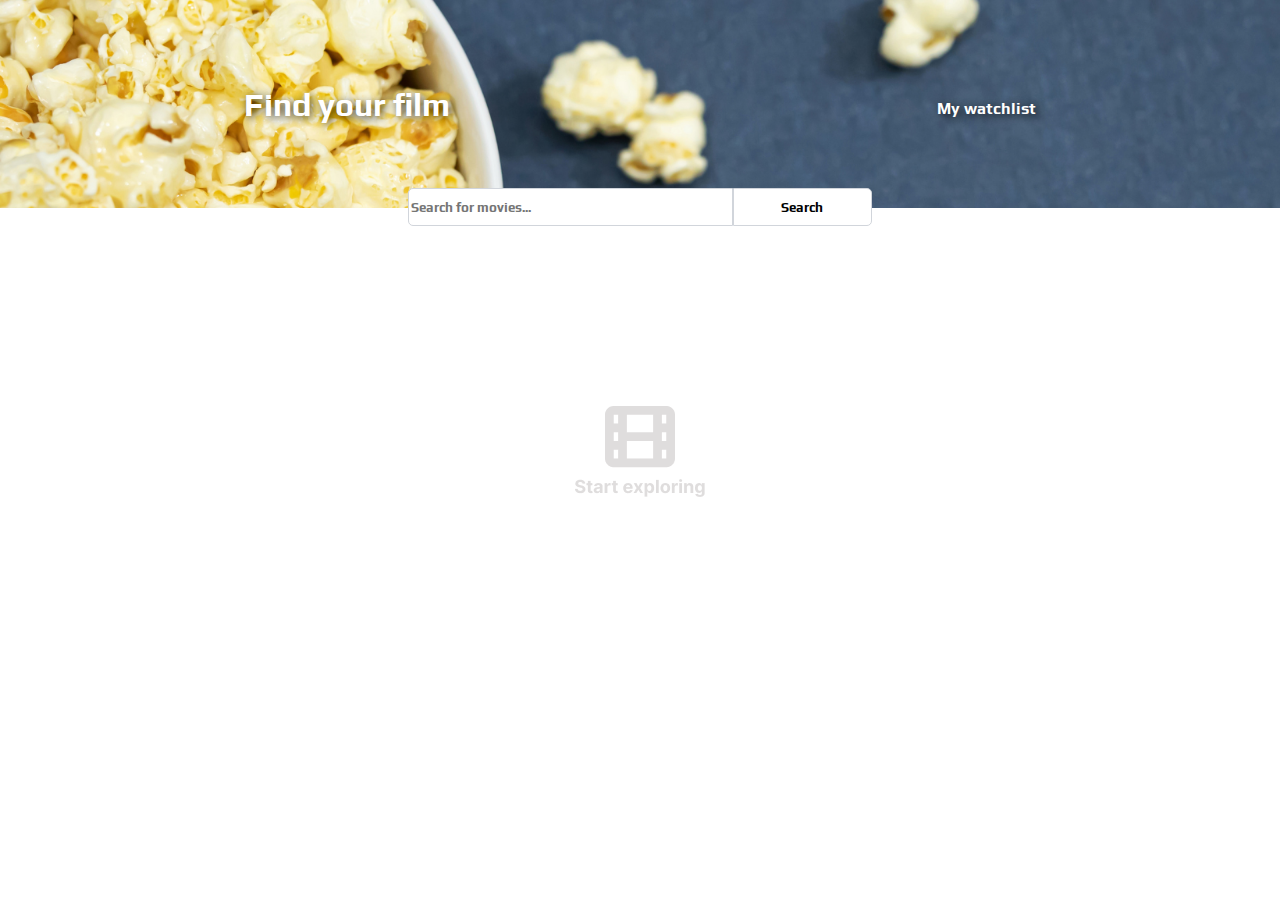
<file: MoviesAPI/index.html>
<!DOCTYPE html>
<html lang="en">
<head>
    <meta charset="UTF-8">
    <meta http-equiv="X-UA-Compatible" content="IE=edge">
    <meta name="viewport" content="width=device-width, initial-scale=1.0">
    <title>MoviesAPI</title>
    <link rel="stylesheet" href="index.css">
    <link rel="preconnect" href="https://fonts.googleapis.com">
    <link rel="preconnect" href="https://fonts.gstatic.com" crossorigin>
    <link href="https://fonts.googleapis.com/css2?family=Play:wght@400;700&display=swap" rel="stylesheet">
</head>
<body>
    <div class="top-header">
        <h1 class="header">Find your film</h1>
        <h4 class="header1"><a class="header" href="watchlist.html">My watchlist</a></h4>
    </div>

    <form class="search-form">
        <input class="search" id="search" type="text" placeholder="Search for movies..."><button class="search-btn" type="submit">Search</button>
    </form>

    <main>
        <div class="main-image">
            <img src="images/no-data-initial.png">
        </div>
        
    </main>


    <script src="index.js" type="module"></script>
</body>
</html>
</file>
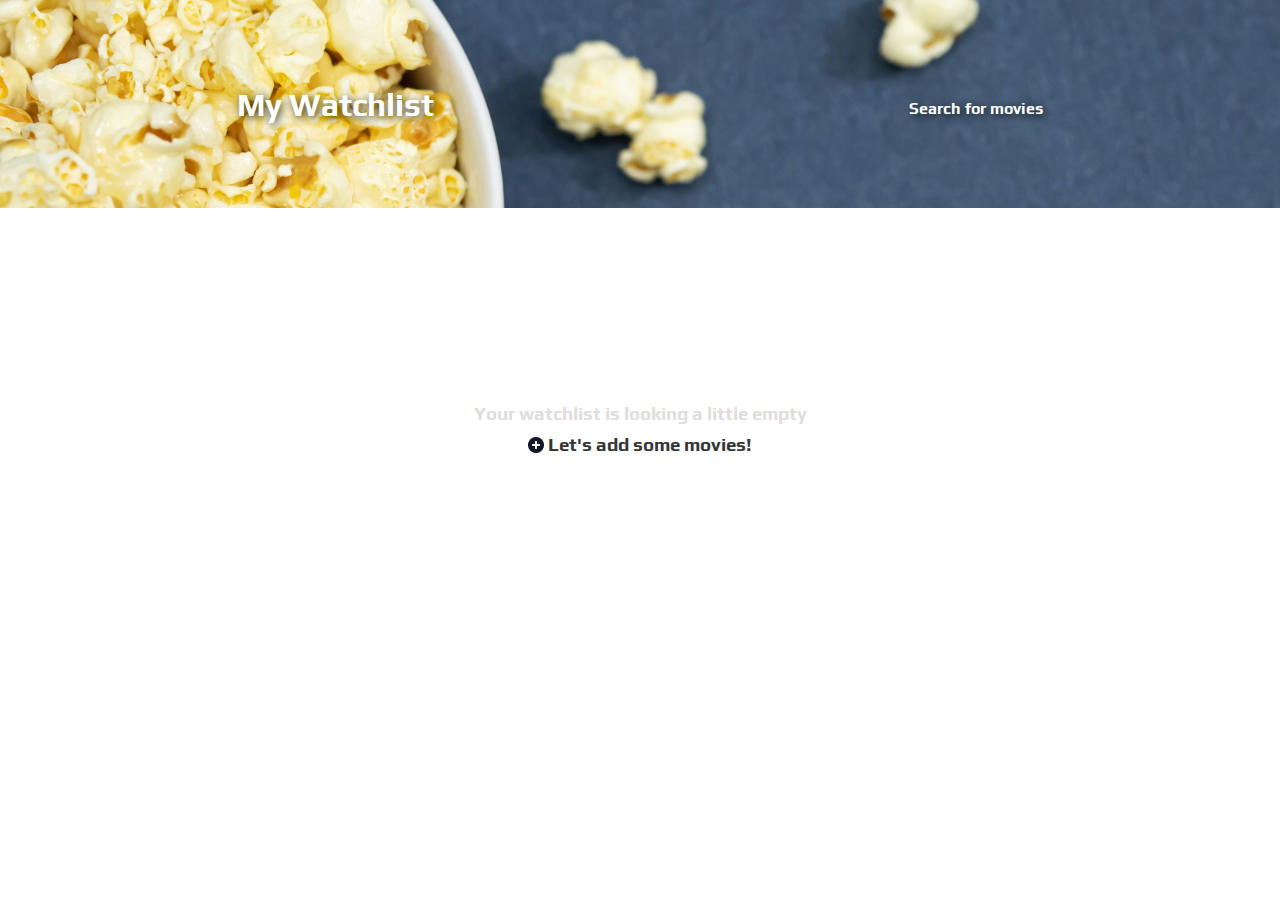
<file: MoviesAPI/watchlist.html>
<!DOCTYPE html>
<html lang="en">
<head>
    <meta charset="UTF-8">
    <meta http-equiv="X-UA-Compatible" content="IE=edge">
    <meta name="viewport" content="width=device-width, initial-scale=1.0">
    <title>MoviesAPI</title>
    <link rel="stylesheet" href="index.css">
    <link rel="preconnect" href="https://fonts.googleapis.com">
    <link rel="preconnect" href="https://fonts.gstatic.com" crossorigin>
    <link href="https://fonts.googleapis.com/css2?family=Play:wght@400;700&display=swap" rel="stylesheet">
</head>
<body>
    <div class="top-header">
        <h1 class="header">My Watchlist</h1>
        <h4 class="header1"><a class="header" href="index.html">Search for movies</a></h4>
    </div>

    <main>
        <div id="heading" class="movie-display main-image-watchlist link">
            <h3 class="empty-watchlist">Your watchlist is looking a little empty</h3>
            <h3 class="link-watch"><a class="link-watch" href="index.html"><img class="btn-img img-link" src="images/watchlistAdd.png">Let's add some movies!</a></h3>
        </div>

    </main>
        
    <script src="watchlist.js" type="module"></script>
</body>
</html>
</file>
<file: MoviesAPI/index.css>
*{ 
    margin: 0;
    box-sizing: border-box;
    font-family: 'Play', sans-serif;
}

/* HEADER */

.top-header {
    position: relative;
    background-image: url("images/cinema6.png");
    background-size: cover;
    height: 13em;
    width: 100%;

    display: flex;
    align-items: center;
    justify-content: space-around; 

    z-index: 1;
  }
  
  .header {
    color: white;
    text-shadow: 2px 2px 8px rgba(0, 0, 0, 0.8);
    text-decoration: none;
  }

  .header1{
    margin-top: 8px;
  }

  /* SEARCH BAR */
  
  form {
    position: relative;
    z-index: 2;

    width: 29em;
    height: 2.375em;
    margin-left: auto;
    margin-right: auto;
    margin-top: -20px;
  }
  
  .search {
    width: 70%;
    height: 100%;
    border: 1px solid #D1D5DB;
    border-top-left-radius: 5px;
    border-bottom-left-radius: 5px;
    font-weight: 600;
  }
  
  .search-btn {
    height: 100%;
    width: 30%;
    border: none;
    background-color: white;
    border: 1px solid #D1D5DB;
    border-top-right-radius: 5px;
    border-bottom-right-radius: 5px;

    font-weight: bold;
  }

  /* IMAGE NO DATA DISPLAYED */
  
  .main-image,
  .main-image-watchlist{
    display: flex;
    justify-content: center;
    align-items: center;
    height: 50vh;
  }

  .empty-watchlist{
    color: #DFDDDD;
  }

  .link-watch{
    color: #363636;
    margin: 0.5em;
    text-decoration: none;
  }

  .link{
    flex-direction: column;
  }

  .img-link{
    margin-right: 0.2em;
    margin-top: -0.2em;
  }

  /* MOVIES INFO */
  
  .poster{
    height: 180px;
    width: 100px;
    margin: 44px 21px 44px 44px;
  }

  .movie-display{
    display: flex;
    align-items: center;
    justify-content: center;
  }

  .title-raking{
    display: flex;
    align-items: center;
    margin-bottom: 10px;
  }

  .right-space{
    margin-right: 10px;
  }

  .info{
    color: #111827;
  }
  
  .plot{
    color: #6B7280;
    max-width: 600px;
  }

  .line{
    max-width: 760px;
    margin-left: auto;
    margin-right: auto;
  }

  .watchlist-btn{
    display: inline-block;
    border: none;
    background-color: transparent;
    cursor: pointer;
    color: #111827;
  }

  .btn-img{
    vertical-align: middle;
  }
  
  .btn-text {
    vertical-align: middle;
    margin-left: 5px;
    font-weight: 500;
  }

.remove-watchlist-btn{
    display: inline-block;
    border: none;
    background-color: transparent;
    cursor: pointer;
    color: #111827;
}
</file>
